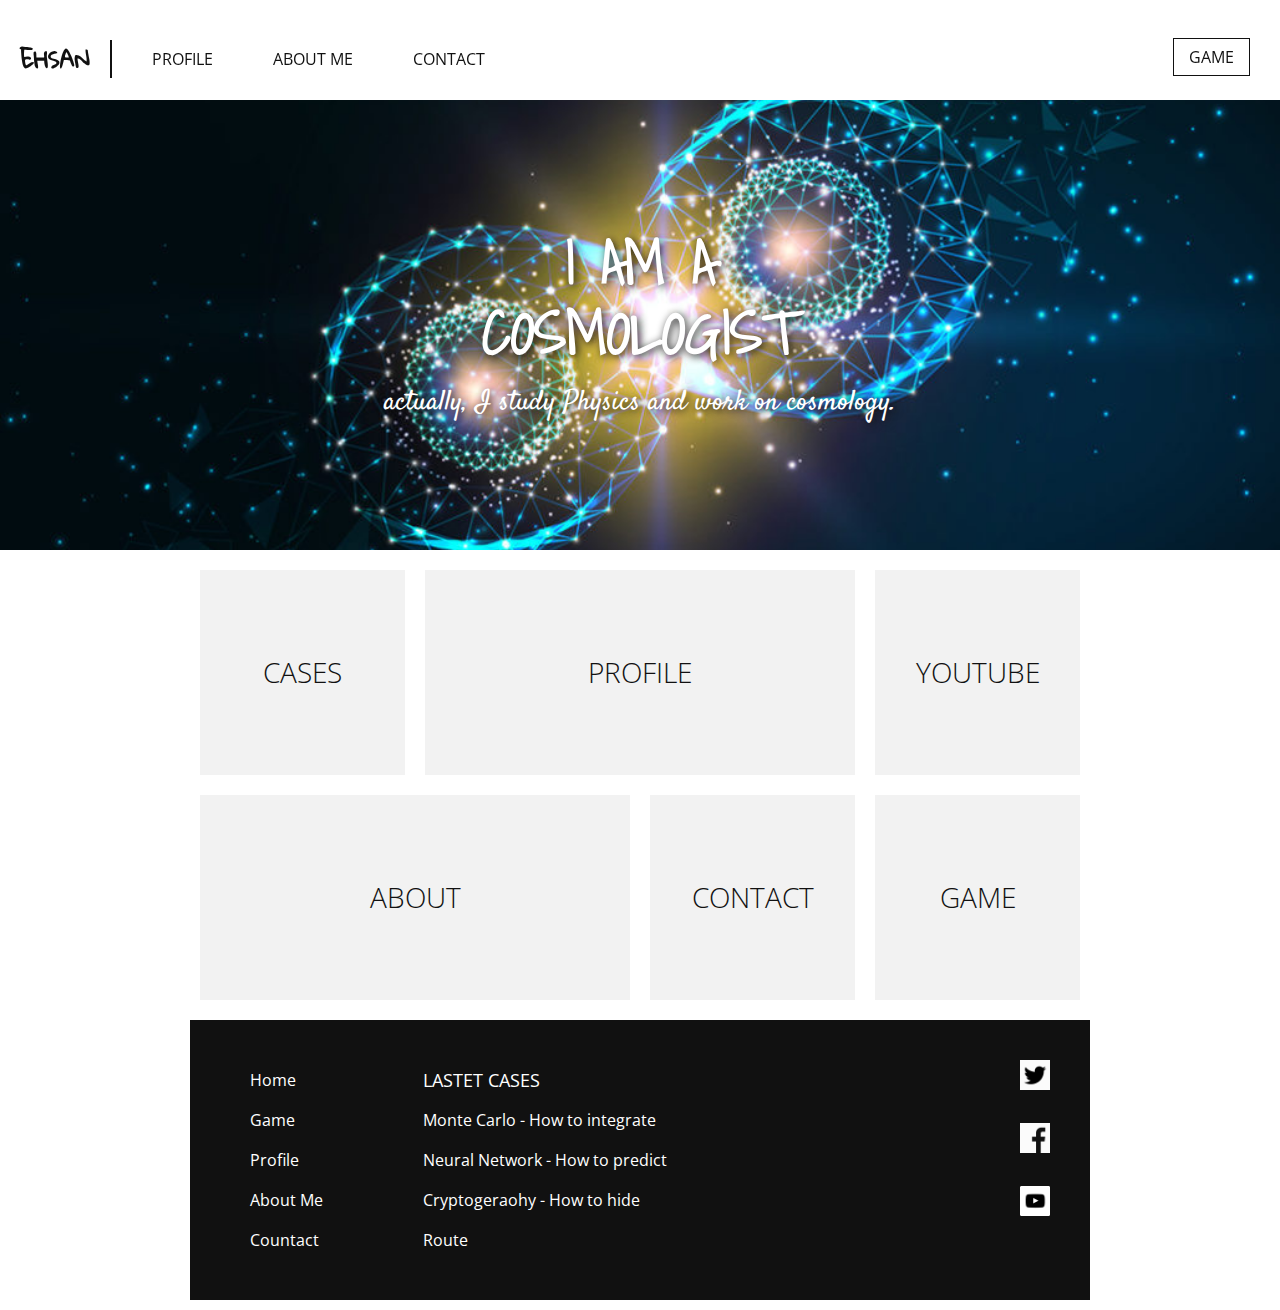
<file: index.html>
<!DOCTYPE html>
<html>

<head>
  <meta charset="utf-8">
  <title>My First Project</title>
  <meta name="viewport" content="width=device-width, initial-scale=1.0">
  <link rel="preconnect" href="https://fonts.gstatic.com">
  <link href="https://fonts.googleapis.com/css2?family=Gloria+Hallelujah&display=swap" rel="stylesheet">
  <link href="https://fonts.googleapis.com/css2?family=Indie+Flower&family=Open+Sans+Condensed:wght@300;700&family=Satisfy&family=Shadows+Into+Light&display=swap" rel="stylesheet">
  <link rel="stylesheet" href="style.css">
</head>

<body>

  <header>
    <a href="index.html" class="header-brand">EHSAN</a>
    <nav>
      <ul>
        <li><a href="porofile.html">Profile</a></li>
        <li>
          <a href="#">About Me</a>
          <ul>
            <li><a href="#">Physics-Cosmology</a></li>
            <li><a href="#">Front-End</a></li>
            <li><a href="#">Phylosophy</a></li>
          </ul>
        </li>
        <li><a href="contact.html">Contact</a></li>
      </ul>
      <a href="Game.html" class="header-cases">Game</a>
    </nav>

  </header>

  <main>
    <section class="index-banner">
      <div class="vertical-center">
        <h2>I AM A COSMOLOGIST</h2>
        <br>
        <h1>actually, I study Physics and work on cosmology.</h1>
      </div>
    </section>
    <div class="wrapper">
      <section class="index-links">
        <a href="#">
          <div class="index-boxlink-square">
            <h3>cases</h3>
          </div>
        </a>
        <a href="#">
          <div class="index-boxlink-rectangle">
            <h3>profile</h3>
          </div>
        </a>
        <a href="#">
          <div class="index-boxlink-square">
            <h3>YouTube Channel</h3>
          </div>
        </a>
        <a href="#">
          <div class="index-boxlink-rectangle">
            <h3>About</h3>
          </div>
        </a>
        <a href="#">
          <div class="index-boxlink-square">
            <h3>Contact</h3>
          </div>
        </a>
        <a href="Game.html">
          <div class="index-boxlink-square">
            <h3>Game</h3>
          </div>
        </a>
    </div>
    </section>
  </main>
  <div class="wrapper">
    <footer>

      <ul class="footer-links-main">
        <li><a href="index.html">Home</a></li>
        <li><a href="Game.html">Game</a></li>
        <li><a href="#">Profile</a></li>
        <li><a href="#">About Me</a></li>
        <li><a href="#">Countact</a></li>
      </ul>
      <ul class="footer-links-cases">
        <li>
          <p>Lastet Cases</p>
        </li>
        <li><a href="#">Monte Carlo - How to integrate</a></li>
        <li><a href="#">Neural Network - How to predict</a></li>
        <li><a href="#">Cryptogeraohy - How to hide</a></li>
        <li><a href="#">Route</a></li>
      </ul>
      <div class="footer-SM">
        <a href="#">
          <img src="imgs/twitter.png" alt="twitter icon">
        </a>
        <a href="#">
          <img src="imgs/facebook.png" alt="facebook icon">
        </a>
        <a href="#">
          <img src="imgs/youtube.png" alt="YouTube icon">
        </a>
      </div>

    </footer>
  </div>
</body>

</html>
</file>
<file: style.css>
/*
html5doctor.com Reset Stylesheet
v1.6.1
Last Updated: 2010-09-17
Author: Richard Clark - http://richclarkdesign.com
Twitter: @rich_clark
*/
html, body, div, span, object, iframe,
h1, h2, h3, h4, h5, h6, p, blockquote, pre,
abbr, address, cite, code,
del, dfn, em, img, ins, kbd, q, samp,
small, strong, sub, sup, var,
b, i,
dl, dt, dd, ol, ul, li,
fieldset, form, label, legend,
table, caption, tbody, tfoot, thead, tr, th, td,
article, aside, canvas, details, figcaption, figure,
footer, header, hgroup, menu, nav, section, summary,
time, mark, audio, video {
  margin: 0;
  padding: 0;
  border: 0;
  outline: 0;
  font-size: 100%;
  vertical-align: baseline;
  background: transparent;
}

body {
  line-height: 1;
}

article, aside, details, figcaption, figure,
footer, header, hgroup, menu, nav, section {
  display: block;
}

nav ul {
  list-style: none;
}

blockquote, q {
  quotes: none;
}

blockquote:before, blockquote:after,
q:before, q:after {
  content: '';
  content: none;
}

a {
  margin: 0;
  padding: 0;
  font-size: 100%;
  vertical-align: baseline;
  background: transparent;
}

/* change colours to suit your needs */
ins {
  background-color: #ff9;
  color: #000;
  text-decoration: none;
}

/* change colours to suit your needs */
mark {
  background-color: #ff9;
  color: #000;
  font-style: italic;
  font-weight: bold;
}

del {
  text-decoration: line-through;
}

abbr[title], dfn[title] {
  border-bottom: 1px dotted;
  cursor: help;
}

table {
  border-collapse: collapse;
  border-spacing: 0;
}

/* change border colour to suit your needs */
hr {
  display: block;
  height: 1px;
  border: 0;
  border-top: 1px solid #cccccc;
  margin: 1em 0;
  padding: 0;
}

input, select {
  vertical-align: middle;
}

/*MY_CODE*/
* {
  text-decoration: none;
}

main {
  padding-top: 100px;
}

body {
  background-color: #fff;
}

header {
  position: fixed;
  top: 0;
  right: 0;
  left: 0;
  background-color: rgba(255, 255, 255, 0.93);
  width: 100%;
  height: 100px;
}

header .header-brand {
  font-family: 'Gloria Hallelujah', cursive;
  font-size: 24px;
  font-weight: 900;
  color: #111;
  display: block;
  margin: 0 auto;
  text-align: center;
}

header nav ul {
  display: block;
  margin: 0 auto;
  width: fit-content;
}

header nav ul li {
  float: left;
  list-style: none;
  position: relative;
}

header nav ul li a {
  display: inline-block;
  margin: -40px 0px;
  text-transform: uppercase;
  font-family: 'Open Sans Condensed', sans-serif;
  font-size: 16px;
  color: #111;
  padding: 35px 30px;
}

header nav ul li ul {
  display: none;
  position: absolute;
  background-color: rgba(255, 255, 255, 0.93);
  margin: 32px 0;
  padding: 0 20px;
  border-radius: 0px 0px 6px 6px;
}

header nav ul li:hover ul {
  display: block;
}

header nav ul li ul li {
  width: 140px;
}

header nav ul li ul li a {
  display: block !important;
  padding: 10px;
  margin: 0 auto;
}

header nav ul li ul li a:hover {
  background-color: #f4f4f4;
}

header .header-cases {
  display: none;
}

@media only screen and (min-width: 1000px) {
  header .header-brand {
    margin: 40px 0;
    text-align: left;
    line-height: 38px;
    padding: 0px 20px 0px 20px;
    border-right: 2px solid #111;
    float: left;
  }

  header nav ul {
    margin: 52px 10px;
    float: left;
  }

  header .header-brand {
    font-size: 22px;
  }

  header .header-cases {
    display: block;
    font-family: 'Open Sans Condensed', sans-serif;
    font-size: 16px;
    color: #111;
    text-transform: uppercase;
    border: 1px solid #111;
    float: right;
    margin: 38px 30px;
    padding: 10px 15px;
  }
}

/*INDEX*/
.index-banner {
  width: 100%;
  height: calc(100vh - 100px);
  background-image: url('imgs/banner.jpg');
  background-repeat: no-no-repeat;
  background-position: center;
  background-size: cover;
  display: table;
}

.vertical-center {
  display: table-cell;
  vertical-align: middle;
}

.index-banner h2 {
  font-family: 'Shadows Into Light', cursive;
  font-size: 60px;
  font-weight: 700;
  line-height: 70px;
  color: #fff;
  text-align: center;
  text-shadow: 2px 2px 8px #111;
}

.index-banner h1 {
  font-family: 'Satisfy', cursive;
  font-size: 28px;
  font-weight: 100;
  line-height: 40px;
  color: #fff;
  text-align: center;
  text-shadow: 2px 2px 8px #111;
}

.index-links div {
  margin: 16px 16px 0;
  width: calc(100% - 32px);
  height: 100px;
  background-color: #f2f2f2;
}

.index-links div h3 {
  font-family: 'Open Sans Condensed', sans-serif;
  font-size: 28px;
  font-weight: 100;
  line-height: 100px;
  color: #111;
  text-align: center;
  text-transform: uppercase;
}

@media only screen and (min-width: 1000px) {
  .wrapper {
    width: 900px;
    margin: 10px auto;
  }

  .index-banner {
    height: 450px;
  }

  .index-banner h2 {
    display: block;
    width: 320px;
    margin: 0 auto;
  }

  .index-links {
    overflow: hidden;
  }

  .index-links div {
    margin: 10px 10px 10px;
    height: 205px;
    float: left;
  }

  .index-boxlink-square {
    width: calc(25% - 20px) !important;
  }

  .index-boxlink-rectangle {
    width: calc(50% - 20px) !important;
  }

  .index-links div h3 {
    line-height: 205px;
  }
}

/*GALLERY*/
.gallery-links-h2 {
  font-family: 'Open Sans Condensed', sans-serif;
  font-size: 28px;
  font-weight: 100;
  color: #111;
  text-align: center;
  text-transform: uppercase;
  padding: 20px;
}

.gallery-links {
  display: flex;
  flex-flow: row wrap;
  justify-content: center;
}

.gallery-img {
  flex-basis: 90%;
  margin: 10px;
}

.gallery-img img {
  width: 100%;
}

@media only screen and (min-width: 1000px) {
  .gallery-links-h2 {
    font-size: 28px;
  }

  .gallery-img {
    flex-basis: 200px;
  }
}

/*FOOTER*/
footer {
  width: calc(100% - 80px);
  padding: 40px 40px;
  background-color: #111;
  overflow: hidden;
}

.footer-links-cases {
  display: none;
}

footer ul {
  width: fit-contact;
  float: left;
  padding-left: 20px;
}

footer ul li {
  display: block;
  list-style: none;
}

footer ul li a {
  font-family: 'Open Sans Condensed', sans-serif;
  font-size: 16px;
  color: #fff;
  line-height: 40px;
}

.footer-SM {
  width: 30px;
  float: right;
}

.footer-SM img {
  width: 100%;
  margin-bottom: 30px;
  filter: grayscale(100%);
}

@media only screen and (min-width: 1000px) {
  .footer-links-cases {
    display: block;
  }

  footer ul {
    width: fit-contact;
    float: left;
    padding-left: 20px;
    padding-right: 80px;
  }

  footer ul li p {
    font-family: 'Open Sans Condensed', sans-serif;
    font-size: 18px;
    color: #fff;
    line-height: 40px;
    text-transform: uppercase;
  }
}
</file>
